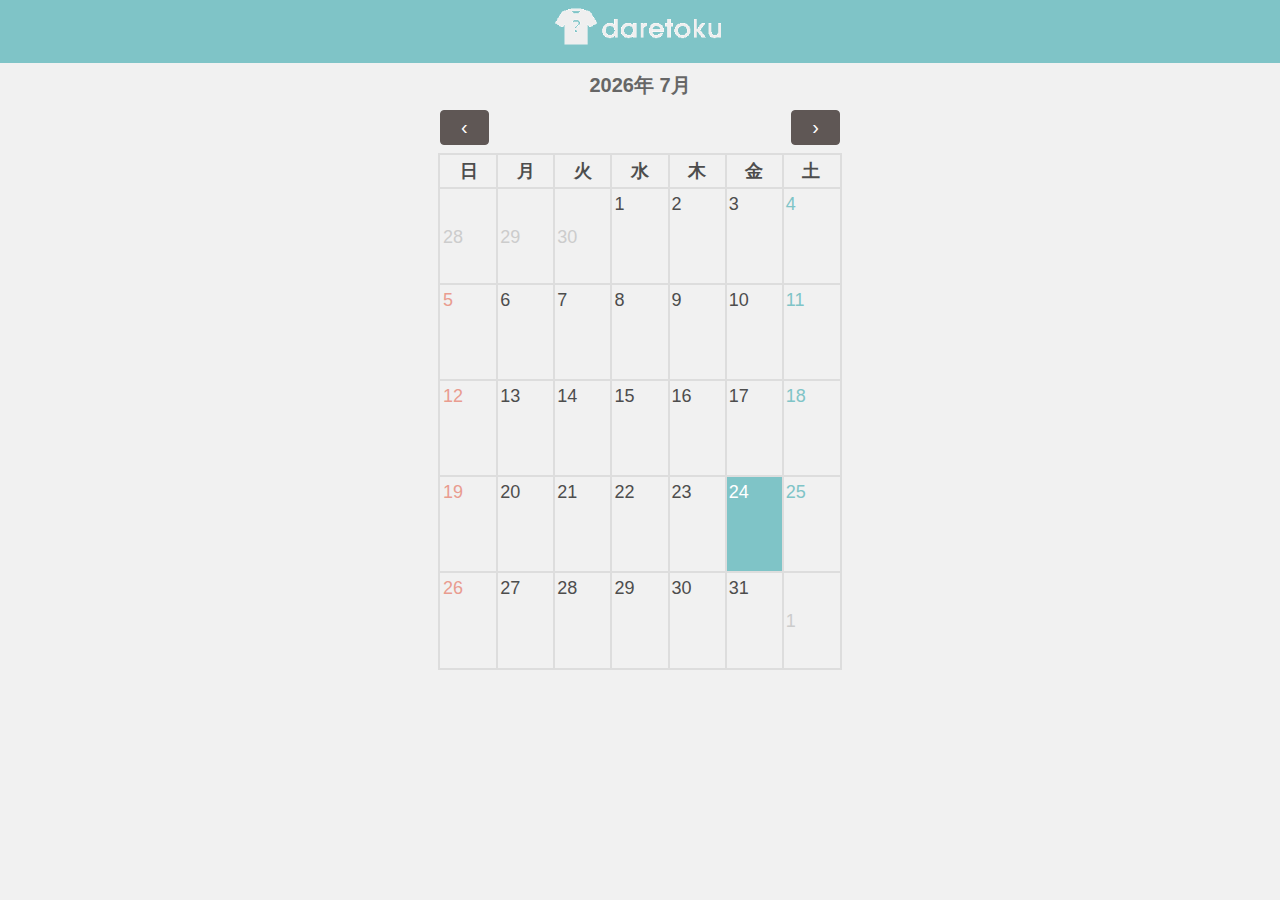
<file: index.html>
<!DOCTYPE html>
    <html lang="en">
    <head>
        <meta name="twitter:card" content="summary_large_image" />
        <meta name="viewport" content="width=device-width">
        <script src="js/jquery-2.1.3.min.js"></script>
        <link rel="stylesheet" href="css/style.css">
        <link rel="icon" href="img/favicon.png" />
        <title>コーディネート記録 Daretoku</title>
        <meta property="og:type" content="website">
        <meta property="og:url" content="https://c-inoue09.github.io/gs-kadai04-localstorage/">
        <meta property="og:image" content="https://c-inoue09.github.io/gs-kadai04-localstorage/img/ogp.png">
        <meta property="og:image:width" content="1200">
        <meta property="og:image:height" content="630">
        <meta property="og:type" content="website">
        <meta property="og:title" content="コーデ記録アプリ" />
        <meta property="og:description" content="井上の井上による井上のためのコーディネート記録アプリ。井上以外誰も得しない、略して「daretoku」" />
        <meta property="og:site_name" content="コーデ記録アプリdaretoku | byイノウエ" />
        <meta charset="UTF-8">
        <meta http-equiv="X-UA-Compatible" content="IE=edge">
        <meta name="viewport" content="width=device-width, initial-scale=1.0">
        <title>Document</title>
    <header>
        <div class="title">
            <img src="img/logo.png" alt="">
            
        </div>
    </header>
    <main>
        <header>

        </header>
        <div class="wrapper">
            <div class="wrapper">
                <!-- xxxx年xx月を表示 -->
                <h1 id="header"></h1>
            
                <!-- ボタンクリックで月移動 -->
                <div id="next-prev-button">
                    <button id="prev" onclick="prev()">‹</button>
                    <button id="next" onclick="next()">›</button>
                </div>
            
                <!-- カレンダー -->
                <div id="calendar"></div>
            </div>
        </div>
<!--   <div class="modal-open">モーダルを開く</div> -->

        <div class="modal-wrapper">
            <div class="modal-container">
                <div class="modal-body">
                    <div class="modal-close">×</div>  <!-- 閉じるボタン -->
                    <!-- モーダル内のコンテンツ -->
                    <div class="modal-content">
                        <div class="modal-date"></div>

                        <div class = "outfit-result-wrapper">
                            <div class="outfit-result result-top">
                                <img src="img/top-undefined.png" alt="">
                            </div>
                            <div class="outfit-result result-bottom">
                                <img src="img/bottom-undefined.png" alt="">
                            </div>
                        </div>

                        <div class="button-area">
                            <div class="button reset-button sp">
                                <a href = "#">リセット</a>
                            </div>
                            <button class="button save-button">
                                <a href = "#">保存</a>
                            </button>
                        </div>

                        <details class = "category-wrapper">
                            <summary>トップス</summary>
                            <details class = "category-top outfit-items">
                                <summary>よそゆき</summary>
                                <div class = items>
                                    <div class="item">
                                        <img src="img/top-1.png" alt="" class="item" item-type = "top" item-id = "1">
                                        <p>古着屋の<br>セーター</p>
                                    </div>
                                    <div class="item">
                                        <img src="img/top-2.png" alt="" class="item" item-type = "top" item-id = "2">
                                        <p>メルカリの<br>セーター</p>
                                    </div>
                                    <div class="item">
                                        <img src="img/top-3.png" alt="" class="item" item-type = "top" item-id = "3">
                                        <p>母のおさがり<br>カシミヤ</p>
                                    </div>
                                    <div class="item">
                                        <img src="img/top-4.png" alt="" class="item" item-type = "top" item-id = "4">
                                        <p>去年買った<br>セーター</p>
                                    </div>
                                </div>
                            </details>
                            <details class = "category-dull-top outfit-items">
                                <summary>ダル着</summary>
                                <div class = "items">
                                <div class="item">
                                    <img src="img/top-dull-1.png" alt="" class="item" item-type = "top" item-id = "dull-1">
                                    <p>弊社Tシャツ</p>
                                </div>
                                <div class="item">
                                    <img src="img/top-dull-2.png" alt="" class="item" item-type = "top" item-id = "dull-2">
                                    <p>他社パーカー</p>
                                </div>
                                <div class="item">
                                    <img src="img/top-dull-3.png" alt="" class="item" item-type = "top" item-id = "dull-3">
                                    <p>ユニクロ<br>5年選手</p>
                                </div>
                            </div>
                            </details>
                        </details>
                        <details class = "category-wrapper">
                            <summary>ボトムス</summary>
                            <details class = "category-bottom outfit-items">
                                <summary>よそゆき</summary>
                                <div class = "items">
                                <div class = "item"><img src="img/bottom-1.png" alt="" class="item" item-type = "bottom" item-id = "1">
                                <p>夏もいける<br>スカート</p>
                                </div>
                                <div class = "item"><img src="img/bottom-2.png" alt="" class="item" item-type = "bottom" item-id = "2">
                                <p>冬っぽい<br>スカート</p>
                                </div>
                                <div class = "item"><img src="img/bottom-3.png" alt="" class="item" item-type = "bottom" item-id = "3">
                                <p>チュール<br>スカート</p>
                                </div>
                                <div class = "item"><img src="img/bottom-4.png" alt="" class="item" item-type = "bottom" item-id = "4">
                                <p>GUのタイト</p>
                                </div>
                                </div>
                            </details>
                            <details class = "category-dull-top outfit-items">
                                <summary>ダル着</summary><div class = "items">
                                <div class = "item"><img src="img/bottom-dull-1.png" alt="" class="item" item-type = "bottom" item-id = "dull-1">
                                <p>ユニクロ<br>デニム</p>
                                </div>
                                <div class = "item"><img src="img/bottom-dull-2.png" alt="" class="item" item-type = "bottom" item-id = "dull-2">
                                <p>1500円<br>3年選手</p>
                                </div>
                                </div>
                            </details>
                        </details>
                    </div>
                </div>
            </div>
        </div>

    </main>
    <script src="https://ajax.googleapis.com/ajax/libs/jquery/3.6.1/jquery.min.js"></script>
    <script src="js/main.js"></script>

    </script>

</body>
</html>
</file>
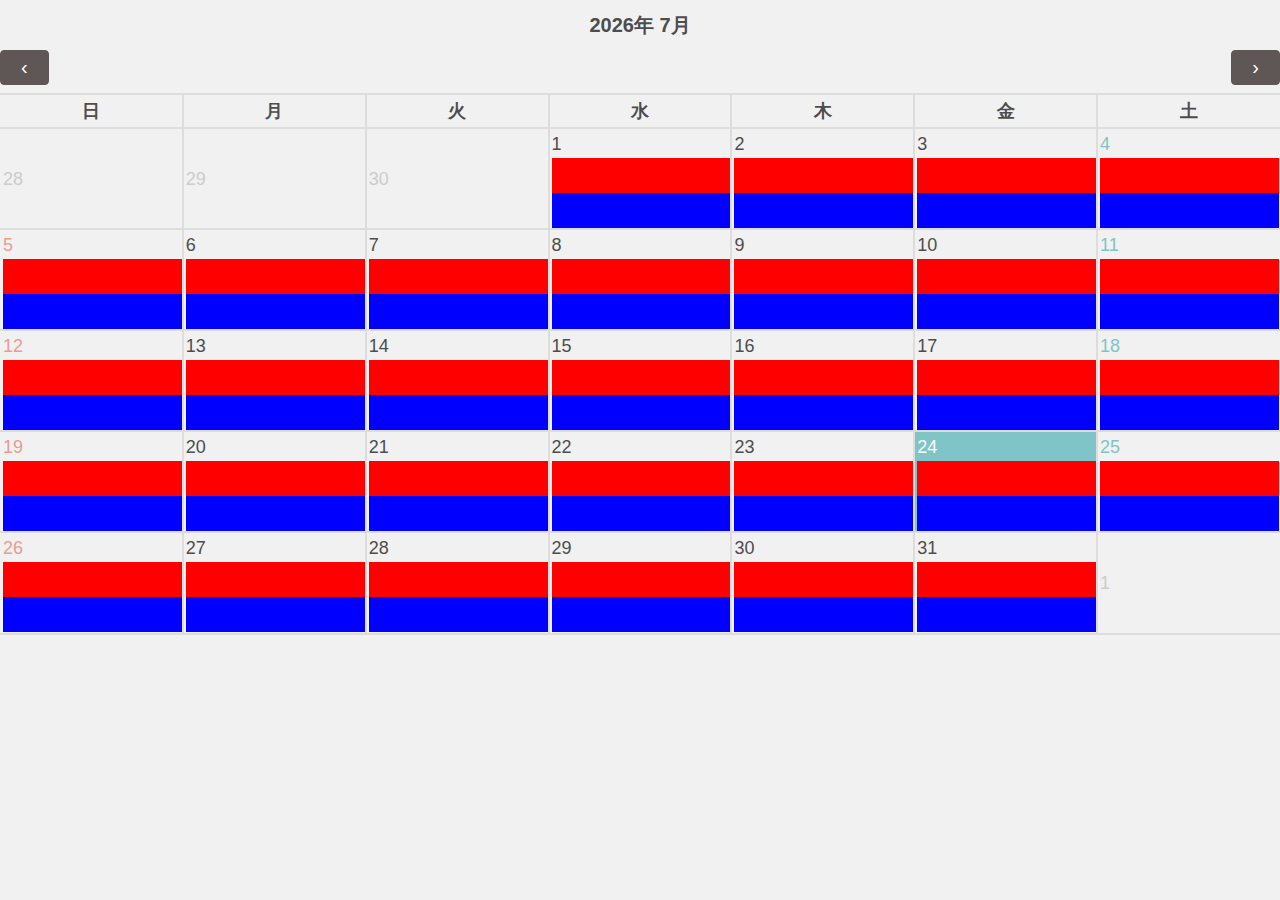
<file: img/test copy/index.html>
<!DOCTYPE html>
<html lang="en">
<head>
    <meta name="twitter:card" content="summary_large_image" />
    <meta name="viewport" content="width=device-width">
    <script src="js/jquery-2.1.3.min.js"></script>
    <link rel="stylesheet" href="css/style.css">
    <link rel="icon" href="img/favicon.png" />
    <title>test</title>
    <meta property="og:type" content="website">
    <meta property="og:url" content="https://c-inoue09.github.io/gs-kadai03-janken-app-rich/">
    <meta property="og:image" content="https://c-inoue09.github.io/gs-kadai03-janken-app-rich/img/ogp.png">
    <meta property="og:image:width" content="1200">
    <meta property="og:image:height" content="630">
    <meta property="og:type" content="website">
    <meta property="og:title" content="コーデ記録アプリ" />
    <meta property="og:description" content="井上の井上による井上のためのコーディネート記録アプリ" />
    <meta property="og:site_name" content="コーデ記録アプリ | by イノウエ" />
    <meta charset="UTF-8">
    <meta http-equiv="X-UA-Compatible" content="IE=edge">
    <meta name="viewport" content="width=device-width, initial-scale=1.0">
    <title>Document</title>
</head>
<body>
    <header>
    </header>
    <main>

        <div class="wrapper">
            <div class="wrapper">
                <!-- xxxx年xx月を表示 -->
                <h1 id="header"></h1>
            
                <!-- ボタンクリックで月移動 -->
                <div id="next-prev-button">
                    <button id="prev" onclick="prev()">‹</button>
                    <button id="next" onclick="next()">›</button>
                </div>
            
                <!-- カレンダー -->
                <div id="calendar"></div>
            </div>
        </div>
<!--   <div class="modal-open">モーダルを開く</div> -->

        <div class="modal-wrapper">
            <div class="modal-container">
                <div class="modal-body">
                    <div class="modal-close">×</div>  <!-- 閉じるボタン -->
                    <!-- モーダル内のコンテンツ -->
                    <div class="modal-content">
                        <div class="modal-date"></div>

                        <div class = "outfit-result-wrapper">
                            <div class="outfit-result result-top">
                                <img src="img/top-undefined.png" alt="">
                            </div>
                            <div class="outfit-result result-bottom">
                                <img src="img/bottom-undefined.png" alt="">
                            </div>
                        </div>

                        <div class="button-area">
                            <div class="button reset-button sp">
                                <a href = "#">リセット</a>
                            </div>
                            <button class="button save-button">
                                <a href = "#">保存</a>
                            </button>
                        </div>

                        <details class = "category-wrapper">
                            <summary>トップス</summary>
                            <details class = "category-top outfit-items">
                                <summary>よそゆき</summary>
                                <img src="img/top-1.png" alt="" class="item" item-type = "top" item-id = "1">
                                <img src="img/top-2.png" alt="" class="item" item-type = "top" item-id = "2">
                                <img src="img/top-3.png" alt="" class="item" item-type = "top" item-id = "3">
                                <img src="img/top-4.png" alt="" class="item" item-type = "top" item-id = "4">
                            </details>

                            <details class = "category-dull-top outfit-items">
                                <summary>ダル着</summary>
                                <img src="img/top-dull-1.png" alt="" class="item" item-type = "top" item-id = "dull-1">
                                <img src="img/top-dull-2.png" alt="" class="item" item-type = "top" item-id = "dull-2">
                                <img src="img/top-dull-3.png" alt="" class="item" item-type = "top" item-id = "dull-3">
                            </details>
                        </details>

                        <details class = "category-wrapper">
                            <summary>ボトムス</summary>
                            <details class = "category-top outfit-items">
                                <summary>よそゆき</summary>
                                <img src="img/bottom-1.png" alt="" class="item" item-type = "bottom" item-id = "1">
                                <img src="img/bottom-2.png" alt="" class="item" item-type = "bottom" item-id = "2">
                                <img src="img/bottom-3.png" alt="" class="item" item-type = "bottom" item-id = "3">
                                <img src="img/bottom-4.png" alt="" class="item" item-type = "bottom" item-id = "4">
                            </details>

                            <details class = "category-dull-top outfit-items">
                                <summary>ダル着</summary>
                                <img src="img/bottom-dull-1.png" alt="" class="item" item-type = "bottom" item-id = "dull-1">
                                <img src="img/bottom-dull-2.png" alt="" class="item" item-type = "bottom" item-id = "dull-2">
                            </details>
                        </details>




                    </div>
                </div>
            </div>


        </div>

        <div id="result-top">
        </div>

        <div id="result-bottom">
        </div>

    </main>
    <script src="https://ajax.googleapis.com/ajax/libs/jquery/3.6.1/jquery.min.js"></script>
    <script src="js/main.js"></script>

    </script>

</body>
</html>
</file>
<file: css/style.css>
@charset "utf-8";
html{
    font-size:62.5%; /* 16px × 62.5% = 10px */   
}

body{
    margin:0;
    font-size: 18px;
    background: #F1F1F1;
    color:#4D4D4D;
    font-family: "Helvetica Neue",
    Arial,
    "Hiragino Kaku Gothic ProN",
    "Hiragino Sans",
    Meiryo,
    sans-serif;
    line-height: 1.5;
}

header{
    display: flex;
    justify-content: center;
}
.title{
    background-color: #7FC4C7;
    width: 100%;
    position:fixed;
    top: 0;
    z-index: 1000;
    text-align: center;
    margin-bottom: 5px;
 }

.title img{
    width: 200px;
    padding: 5px 0px;
 }


.wrapper{
    padding-top: 30px
}
/*-------------
ここからモーダルの外側の設計
---------------*/

.modal-open{
    cursor: pointer;
}

/*モーダル本体の指定 + モーダル外側の背景の指定*/
.modal-container{
	position: fixed;
	top: 0;
	left: 0;
	width: 100%;
	height: 100%;
	text-align: center;
	background: rgba(0,0,0,50%);
	padding: 40px 20px;
	overflow: auto;
	opacity: 0;
	visibility: hidden;
	transition: .3s;
    box-sizing: border-box;
}
/*モーダル本体の擬似要素の指定*/
.modal-container:before{
	content: "";
	display: inline-block;
	vertical-align: middle;
	height: 100%;
}
/*モーダル本体に「active」クラス付与した時のスタイル*/
.modal-container.active{
	opacity: 1;
	visibility: visible;
}
/*モーダル枠の指定*/
.modal-body{
	position: relative;
	display: inline-block;
	vertical-align: middle;
	max-width: 400px;
	width: 95%;
}
/*モーダルを閉じるボタンの指定*/
.modal-close{
	position: absolute;
	display: flex;
    align-items: center;
    justify-content: center;
	top: -40px;
	right: -30px;
	width: 40px;
	height: 40px;
	font-size: 40px;
	color: #fff;
	cursor: pointer;
}
/*モーダル内のコンテンツの指定*/
.modal-content{
	background: #fff;
	text-align: left;
	padding: 10px;
    border-radius: 20px;
}

/*-------------
ここまでモーダルの外側の設計
---------------*/


/*-------------
ここからモーダルの中身
---------------*/
.outfit-result-wrapper{
    background-color: #F1F1F1;
    border: 1px;
    width:140px;
    margin: 0 auto; 
    border-radius: 20px;
    padding: 10px;
}

.outfit-result{
    text-align: center;
    margin: 0;
    padding: 0;
}

.outfit-result img{
    width: 60px;
}

.modal-content summary{
    font-size: 1.4rem;
    font-weight: bold;
}

.result-top{
    z-index: 100;
}

.result-bottom{
    margin: -15px 0 0 0 ;
    z-index: 99;
}

.category-wrapper{
    margin: 0 auto; 
    margin-top:10px; 
    margin-bottom: 7px; 
    padding:10px; 
    background-color:#F1F1F1; 
    border-radius: 7px;
}

.outfit-items{
    margin: 0 auto; 
    margin-top:10px; 
    margin-bottom: 7px; 
    padding:10px; 
    background-color:#fff; 
    border-radius: 7px;

}

.items{
    display: flex;
}

.item{
    width: 60px;
    text-align: center;
    margin: 5px 0 0 0;
}

.category-bottom img{
    width: 55px;
}

.outfit-items p{
    color:#4D4D4D;
    font-size: 0.8rem;
    margin: -5px 0px 10px 0;
}

.outfit-items img{
    width: 60px;
}



h2{
    font-size: 1.8rem;
    text-align: center;
}

.button-area{
    display: flex;
    justify-content: center;
}

.button{
        appearance: none;
        -webkit-appearance:none;
        -moz-appearance: none ;
        box-sizing: border-box;
        display: block;
        height: 40px; 
        width: 150px;
        padding: 10px 20px; 
        font-size: 1.6rem;
        border-radius: 20px;
        margin: 10px 10px;
        border:none;
        cursor: pointer;
        text-align: center;
        position: relative;
    
    }
    
    .button a{
        font-weight: bold;
        text-decoration-line: none;
        width:200px;
        position: absolute;
        top: 50%;
        left: 50%;
        transform: translateY(-50%) translateX(-50%);
        -webkit- transform: translateY(-50%) translateX(-50%);
    }
    
    .button:hover{
        opacity: 0.8;
    }
.save-button{
    background-color: #82C5CC;
    color: #fff;
}
.save-button a{
    color:#fff;
}

.reset-button{
        background-color: #fff;
        border: solid 2px #82C5CC;   
    }

    .reset-button a{
        color:#82C5CC
    }








/*-------------
ここからカレンダー
---------------*/

/*全体*/
.modal-wrapper{
    max-width: 600px;
    margin: 0 auto;
    color: #666;
    display: flex;
    justify-content: center;
}
#header {
    text-align: center;
    font-size: 2rem;
    width: 100%;
    margin: 1rem 0 0;
    color: #666;
    position:relative;
}

.overview-top{
    width: 25px;
}

.overview-bottom{
    width: 25px;
    margin: -10px 0 0 0 ;
}

.overview-top-area{
    height: 30px;
    text-align: center;
}

.overview-bottom-area{
    height: 35px;
    text-align: center;
}


/*カレンダー*/
h1{

}

#calendar {
    text-align: center;
    width: 100%;
}
table {
    outline: 2px solid #ddd;
    border-collapse: collapse;
    width: 100%;
}

th{
    color: #4D4D4D;
    outline: 1px solid #ddd;
    padding-top: 3px;
    padding-bottom: 3px;
    text-align: center;
}

td {
    outline: 1px solid #ddd;
    padding-top: 3px;
    padding-left: 3px;
    /* padding-bottom: 70px; */
    text-align: left;
}

/*日曜日*/
td:first-child {
    color: #E99C8F;
}
/*土曜日*/
td:last-child {
    color: #7FC4C7;
}
/*前後月の日付*/
td.disabled {
    color: #ccc;
}
/*本日*/
td.today {
    background-color: #7FC4C7;
    color: #fff;
}

/*ボタン*/
#next-prev-button {
    position: relative;
}
#next-prev-button button{
    cursor: pointer;
    background: #5F5755;
    color: #fff;
    border: 1px solid #5F5755;
    border-radius: 4px;
    font-size: 2rem;
    padding: 0.5rem 2rem;
    margin: 1rem 0;
}
#next-prev-button button:hover{
    background-color: #D4BB92;
    border-color: #D4BB92;
}
#prev {
    float: left;
}
#next {
    float: right;
}
/*-------------
ここまでカレンダー
---------------*/


@media screen and (min-width: 640px){

    .wrapper{
        max-width : 400px;
        margin:0 auto;
    }

    .modal-wrapper{
        max-width : 400px;
        margin:0 auto;
    }

    }
</file>
<file: img/test copy/css/style.css>
@charset "utf-8";
html{
    font-size:62.5%; /* 16px × 62.5% = 10px */   
}

body{
    margin:0;
    font-size: 18px;
    background: #F1F1F1;
    color:#4D4D4D;
    font-family: "Helvetica Neue",
    Arial,
    "Hiragino Kaku Gothic ProN",
    "Hiragino Sans",
    Meiryo,
    sans-serif;
    line-height: 1.5;
}

/*-------------
ここからモーダルの外側の設計
---------------*/

.modal-open{
    cursor: pointer;
}

/*モーダル本体の指定 + モーダル外側の背景の指定*/
.modal-container{
	position: fixed;
	top: 0;
	left: 0;
	width: 100%;
	height: 100%;
	text-align: center;
	background: rgba(0,0,0,50%);
	padding: 40px 20px;
	overflow: auto;
	opacity: 0;
	visibility: hidden;
	transition: .3s;
    box-sizing: border-box;
}
/*モーダル本体の擬似要素の指定*/
.modal-container:before{
	content: "";
	display: inline-block;
	vertical-align: middle;
	height: 100%;
}
/*モーダル本体に「active」クラス付与した時のスタイル*/
.modal-container.active{
	opacity: 1;
	visibility: visible;
}
/*モーダル枠の指定*/
.modal-body{
	position: relative;
	display: inline-block;
	vertical-align: middle;
	max-width: 800px;
	width: 95%;
}
/*モーダルを閉じるボタンの指定*/
.modal-close{
	position: absolute;
	display: flex;
    align-items: center;
    justify-content: center;
	top: -40px;
	right: -30px;
	width: 40px;
	height: 40px;
	font-size: 40px;
	color: #fff;
	cursor: pointer;
}
/*モーダル内のコンテンツの指定*/
.modal-content{
	background: #fff;
	text-align: left;
	padding: 20px;
    border-radius: 20px;
}

/*-------------
ここまでモーダルの外側の設計
---------------*/


/*-------------
ここからモーダルの中身
---------------*/
.outfit-result-wrapper{
    background-color: #F1F1F1;
    border: 1px;
    width:140px;
    margin: 0 auto; 
    border-radius: 20px;
    padding: 10px;
}

.outfit-result{
    text-align: center;
    margin: 0;
    padding: 0;
}

.outfit-result img{
    width: 60px;
}

.modal-content summary{
    font-size: 1.4rem;
    font-weight: bold;
}

.result-top{
    z-index: 100;
}

.result-bottom{
    margin: -25px 0 0 0 ;
    z-index: 99;
}

.category-wrapper{
    margin: 0 auto; 
    margin-top:10px; 
    margin-bottom: 7px; 
    padding:10px; 
    background-color:#F1F1F1; 
    border-radius: 7px;
}

.outfit-items{
    margin: 0 auto; 
    margin-top:10px; 
    margin-bottom: 7px; 
    padding:10px; 
    background-color:#fff; 
    border-radius: 7px;
}

.outfit-items img{
    height: 60px;
}


h2{
    font-size: 1.8rem;
    text-align: center;
}

.button-area{
    display: flex;
    justify-content: center;
}

.button{
        appearance: none;
        -webkit-appearance:none;
        -moz-appearance: none ;
        box-sizing: border-box;
        display: block;
        height: 40px; 
        width: 150px;
        padding: 10px 20px; 
        font-size: 1.6rem;
        border-radius: 20px;
        margin: 10px 10px;
        border:none;
        cursor: pointer;
        text-align: center;
        position: relative;
    
    }
    
    .button a{
        font-weight: bold;
        text-decoration-line: none;
        width:200px;
        position: absolute;
        top: 50%;
        left: 50%;
        transform: translateY(-50%) translateX(-50%);
        -webkit- transform: translateY(-50%) translateX(-50%);
    }
    
    .button:hover{
        opacity: 0.8;
    }
.save-button{
    background-color: #82C5CC;
    color: #fff;
}
.save-button a{
    color:#fff;
}

.reset-button{
        background-color: #fff;
        border: solid 2px #82C5CC;   
    }

    .reset-button a{
        color:#82C5CC
    }








/*-------------
ここからカレンダー
---------------*/

/*全体*/
.modal-wrapper{
    max-width: 600px;
    margin: 0 auto;
    color: #666;
    display: flex;
    justify-content: center;
}
#header {
    text-align: center;
    font-size: 2rem;
    width: 100%;
    margin: 1rem 0 0;
}

.overview-top-area{
    background-color: red;
    height: 35px;
}

.overview-bottom-area{
    background-color: blue;
    height: 35px;
}


/*カレンダー*/
h1{

}

#calendar {
    text-align: center;
    width: 100%;
}
table {
    outline: 2px solid #ddd;
    border-collapse: collapse;
    width: 100%;
}

th{
    color: #4D4D4D;
    outline: 1px solid #ddd;
    padding-top: 3px;
    padding-bottom: 3px;
    text-align: center;
}

td {
    outline: 1px solid #ddd;
    padding-top: 3px;
    padding-left: 3px;
    /* padding-bottom: 70px; */
    text-align: left;
}

/*日曜日*/
td:first-child {
    color: #E99C8F;
}
/*土曜日*/
td:last-child {
    color: #7FC4C7;
}
/*前後月の日付*/
td.disabled {
    color: #ccc;
}
/*本日*/
td.today {
    background-color: #7FC4C7;
    color: #fff;
}

/*ボタン*/
#next-prev-button {
    position: relative;
}
#next-prev-button button{
    cursor: pointer;
    background: #5F5755;
    color: #fff;
    border: 1px solid #5F5755;
    border-radius: 4px;
    font-size: 2rem;
    padding: 0.5rem 2rem;
    margin: 1rem 0;
}
#next-prev-button button:hover{
    background-color: #D4BB92;
    border-color: #D4BB92;
}
#prev {
    float: left;
}
#next {
    float: right;
}
/*-------------
ここまでカレンダー
---------------*/
</file>
